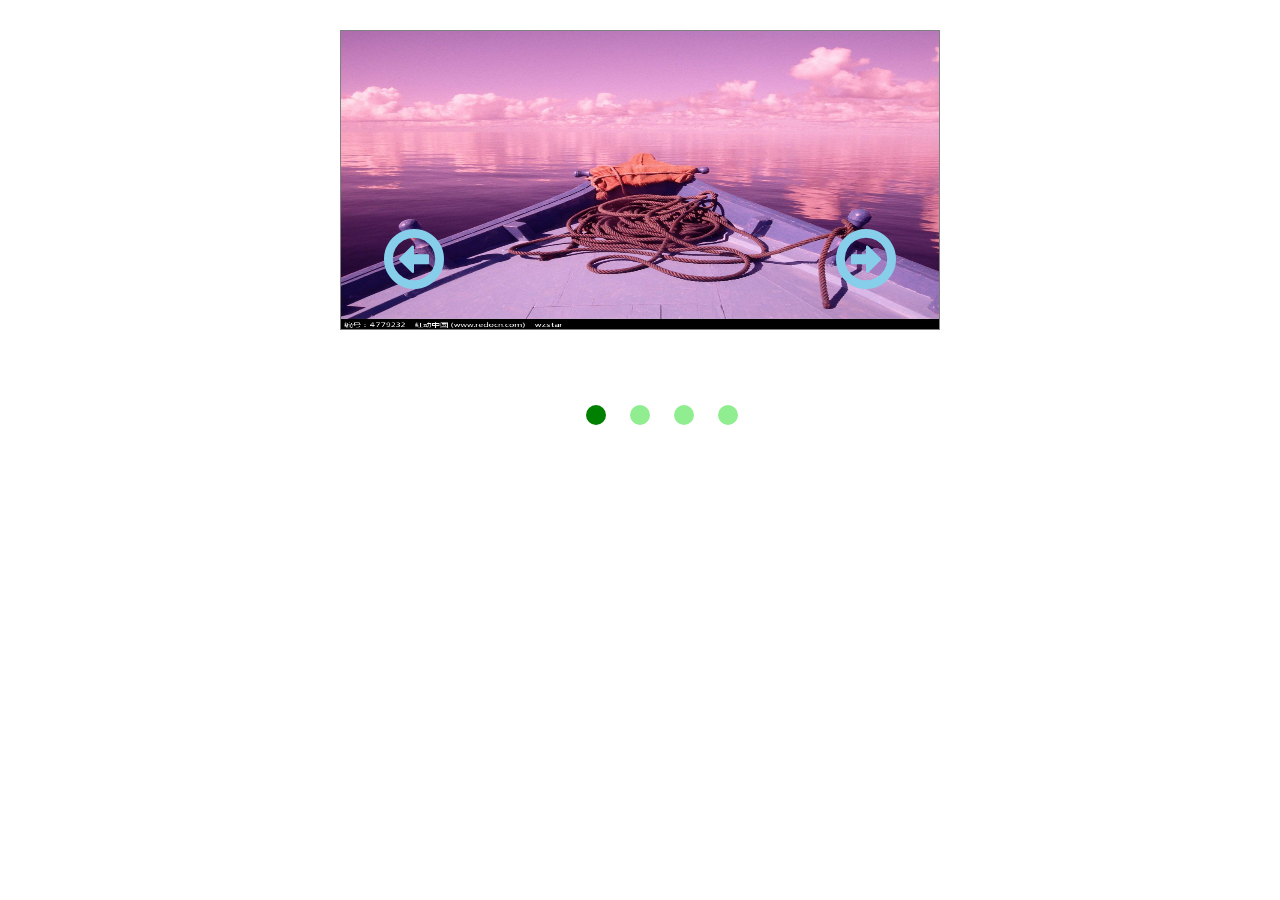
<file: index.html>
<!doctype html>
<html lang="en">
<head>
    <meta charset="UTF-8">
    <title>slideImg</title>
    <link rel="stylesheet" href="css/bootstraps.css">
    <link rel="stylesheet" href="css/font-awesome.css">
    <style>
        *{
            margin: 0;
            padding: 0;
        }
        
        .be-center{
            margin:30px auto;
        }
        .wrap{
            width: 600px;
            height: 300px;
            border:1px solid gray;
            overflow: hidden;
            position: relative;
        }
        i{
            color:skyblue;
            position: fixed;
            top:25%;
            z-index: 2;
            cursor: pointer;
        }
        i.i-left{
            
            left:30%;

        }
        i.i-right{
            right: 30%;
        }
        i:hover{
            color:lightgreen;
        }
        img{
            width: 600px;
            height: 300px;
        }
        ul{
            margin: 0;
        }
        ul li{
            float: left;
            list-style: none;
        }
        .img-wrapper{
            width: 3600px;
            position: relative;
            top: 0;
        }
        #focus-circle{
            /*width: 150px;*/

            height: 30px;
            position: fixed;
            top:45%;
            left:45%;
        }
        #focus-circle span{
            display: inline-block;
            width: 20px;
            height: 20px;
            border-radius: 50%;
            background: lightgreen;
            margin: 0 10px;
            cursor: pointer;
        }
        #focus-circle span:hover{
            transform:scale(1.1);
            box-shadow: 1px 1px 10px blue;
        }
        #focus-circle span.active{
            background: green;
        }
    </style>
</head>
<body>
<div class="be-center wrap" id="outerWrapper">
  <div class="img-wrapper" style="left:-600px">
        <ul id="get-imgs">
            <li><img src="img/4.jpg" alt=""></li>
            <li><img src="img/1.jpg" alt=""></li>
            <li><img src="img/2.jpg" alt=""></li>
            <li><img src="img/3.jpg" alt=""></li>
            <li><img src="img/4.jpg" alt=""></li>
            <li><img src="img/1.jpg" alt=""></li>
        </ul>
    </div>
    <i class="fa  fa-arrow-circle-o-right fa-5x i-right" id="arrow-right"></i>
    <i class="fa  fa-arrow-circle-o-left fa-5x i-left" id="arrow-left"></i> 

    <div id="focus-circle">
        <span class="active"></span>
        <span></span>
        <span></span>
        <span></span>
    </div>
</div>    
<script>
        function go(){
            var outerWrapper = document.querySelector("#outerWrapper"),
                slideLeft = outerWrapper.querySelector('#arrow-left'),
                slideRight = outerWrapper.querySelector('#arrow-right'),
                imgWrapper = outerWrapper.querySelector('.img-wrapper'),
                imgNumber = outerWrapper.querySelectorAll('#get-imgs img').length,
                spans = outerWrapper.querySelectorAll('#focus-circle span'),
                activeSpan = 0,
                flag = true;
                timer = null,
                offset = 600;
            function changeLeft(offset){
                var newLeft = parseInt(imgWrapper.style.left) + offset,
                    interval = 5;
                if(Math.abs(offset)>600*2){
                    interval = 2;
                }
                var speed = offset/interval,
                    time = 100,
                    flag = false;
                
                (function(){
                    if((offset<0&&parseInt(imgWrapper.style.left)>newLeft)||(offset>0&&parseInt(imgWrapper.style.left)<newLeft)){
                        imgWrapper.style.left = parseInt(imgWrapper.style.left)+speed+'px';
                        setTimeout(arguments.callee,time);
                    }else{
                        flag = true;
                        imgWrapper.style.left = newLeft + 'px';
                        if(newLeft === -(imgNumber-1)*Math.abs(offset)){
                            imgWrapper.style.left = -Math.abs(offset) + 'px';
                        }else if(newLeft === 0){
                            imgWrapper.style.left = -(imgNumber-2)*Math.abs(offset) + 'px';
                        }
                    }
                })();
            }

            function changeFocus(index){
               if(index === spans.length){
                   index = 0;
               }else if(index === -1){
                   index = (spans.length-1);
               }
               activeSpan = index;
               outerWrapper.querySelector('#focus-circle span.active').classList.remove('active');
               spans[index].classList.add('active');
            }

            slideLeft.onclick = ()=>{
                if(flag){
                    activeSpan--;
                    changeLeft(offset);
                    changeFocus(activeSpan);
                }
            };

            slideRight.onclick = ()=>{
                if(flag){
                    activeSpan++;
                    changeLeft(-offset);
                    changeFocus(activeSpan);
                }
            };

            for(var i=0,len=spans.length;i<len;i++){
                spans[i].index = i;
                spans[i].onclick = function(){
                    if(this.index !== activeSpan){
                        changeLeft((activeSpan-this.index)*600);
                        activeSpan = this.index;
                        changeFocus(activeSpan);
                    }
                }
            }
            timer = setInterval(slideLeft.onclick,2000);
            outerWrapper.onmouseenter=()=>clearInterval(timer);
            outerWrapper.onmouseleave=()=>timer=setInterval(slideLeft.onclick,2000);
        }
        go();
</script>
</body>
</html>
</file>
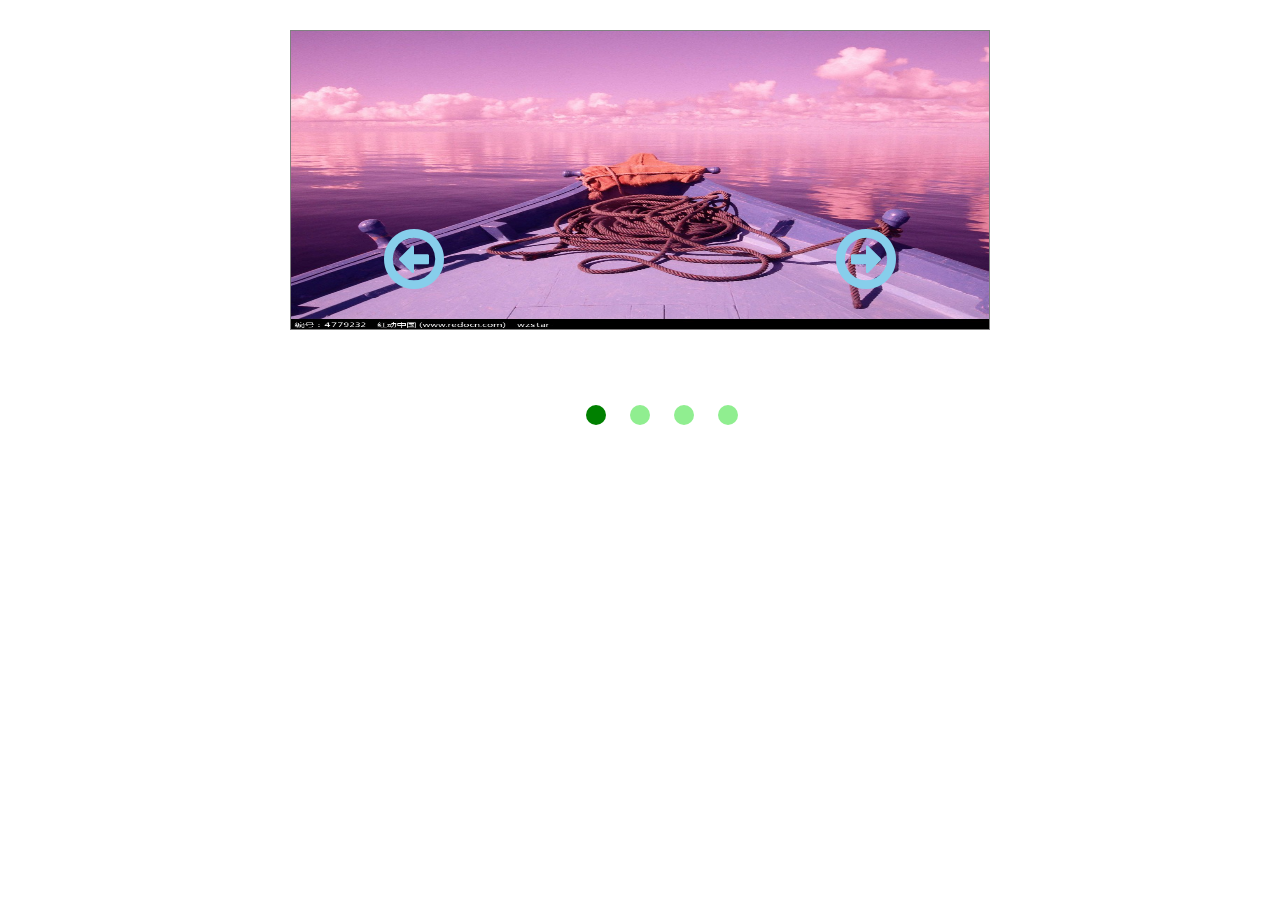
<file: index_js.html>
<!doctype html>
<html lang="en">
<head>
    <meta charset="UTF-8">
    <title>slideImg</title>
    <link rel="stylesheet" href="css/bootstraps.css">
    <link rel="stylesheet" href="css/font-awesome.css">
    <style>
        *{
            margin: 0;
            padding: 0;
        }
        
        .be-center{
            margin:30px auto;
        }
        .wrap{
            width: 700px;
            height: 300px;
            border:1px solid gray;
            overflow: hidden;
            position: relative;
        }
        i{
            color:skyblue;
            position: fixed;
            top:25%;
            z-index: 2;
            cursor: pointer;
        }
        i.i-left{
            
            left:30%;

        }
        i.i-right{
            right: 30%;
        }
        i:hover{
            color:lightgreen;
        }
        img{
            width: 700px;
            height: 300px;
        }
        ul{
            margin: 0;
        }
        ul li{
            float: left;
            list-style: none;
        }
        .img-wrapper{
            width: 4200px;
            position: relative;
            top: 0;
        }
        #focus-circle{
            /*width: 150px;*/

            height: 30px;
            position: fixed;
            top:45%;
            left:45%;
        }
        #focus-circle span{
            display: inline-block;
            width: 20px;
            height: 20px;
            border-radius: 50%;
            background: lightgreen;
            margin: 0 10px;
            cursor: pointer;
        }
        #focus-circle span:hover{
            transform:scale(1.1);
            box-shadow: 1px 1px 10px blue;
        }
        #focus-circle span.active{
            background: green;
        }
    </style>
</head>
<body>
<div class="be-center wrap" id="outerWrapper">
  <div class="img-wrapper" style="left:-700px">
        <ul id="get-imgs">
            <li><img src="img/4.jpg" alt=""></li>
            <li><img src="img/1.jpg" alt=""></li>
            <li><img src="img/2.jpg" alt=""></li>
            <li><img src="img/3.jpg" alt=""></li>
            <li><img src="img/4.jpg" alt=""></li>
            <li><img src="img/1.jpg" alt=""></li>
        </ul>
    </div>
    <i class="fa  fa-arrow-circle-o-right fa-5x i-right" id="arrow-right"></i>
    <i class="fa  fa-arrow-circle-o-left fa-5x i-left" id="arrow-left"></i> 

    <div id="focus-circle">
        <span class="active"></span>
        <span></span>
        <span></span>
        <span></span>
    </div>
<script src="js/slideImg.js"></script>
<script>
      var slideImg1 = new SlideImg(700);
      slideImg1.go();  
</script>
</body>
</html>
</file>
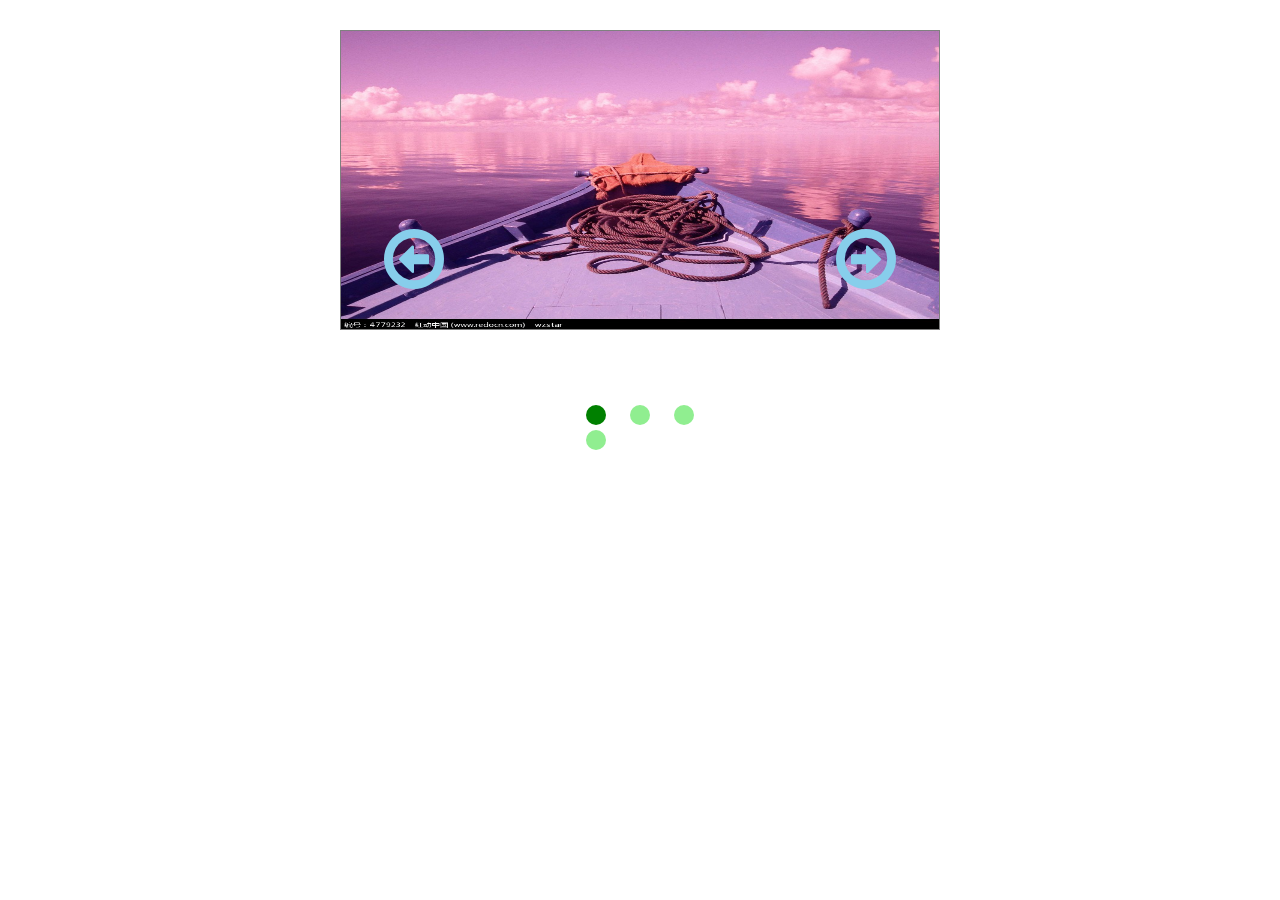
<file: test.html>
<!doctype html>
<html lang="en">
<head>
    <meta charset="UTF-8">
    <title>slideImg</title>
    <link rel="stylesheet" href="css/bootstraps.css">
    <link rel="stylesheet" href="css/font-awesome.css">
    <style>
        *{
            margin: 0;
            padding: 0;
        }
        
        .be-center{
            margin:30px auto;
        }
        .wrap{
            width: 600px;
            height: 300px;
            border:1px solid gray;
            overflow: hidden;
            position: relative;
        }
        i{
            color:skyblue;
            position: fixed;
            top:25%;
            z-index: 2;
            cursor: pointer;
        }
        i.i-left{
            
            left:30%;

        }
        i.i-right{
            right: 30%;
        }
        i:hover{
            color:lightgreen;
        }
        img{
            width: 600px;
            height: 300px;
        }
        ul{
            margin: 0;
        }
        ul li{
            float: left;
            list-style: none;
        }
        .img-wrapper{
            width: 3000px;
            position: relative;
            top: 0;
        }
        #focus-circle{
            width: 150px;
            height: 30px;
            position: fixed;
            top:45%;
            left:45%;
        }
        #focus-circle span{
            display: inline-block;
            width: 20px;
            height: 20px;
            border-radius: 50%;
            background: lightgreen;
            margin: 0 10px;
            cursor: pointer;
        }
        #focus-circle span:hover{
            transform:scale(1.1);
            box-shadow: 1px 1px 10px blue;
        }
        #focus-circle span.active{
            background: green;
        }
    </style>
</head>
<body>
<div class="be-center wrap" id="outerWrapper">
  <div class="img-wrapper" style="left:-600px">
        <ul id="get-imgs">
            <li><img src="img/3.jpg" alt=""></li>
            <li><img src="img/1.jpg" alt=""></li>
            <li><img src="img/2.jpg" alt=""></li>
            <li><img src="img/3.jpg" alt=""></li>
            <li><img src="img/1.jpg" alt=""></li>
            <li><img src="img/2.jpg" alt=""></li>
        </ul>
    </div>
    <i class="fa  fa-arrow-circle-o-right fa-5x i-right" id="arrow-right"></i>
    <i class="fa  fa-arrow-circle-o-left fa-5x i-left" id="arrow-left"></i> 

    <div id="focus-circle">
        <span class="active"></span>
        <span></span>
        <span></span>
        <span></span>
    </div>
</div>
<script>
        function go(){
            var outerWrapper = document.querySelector("#outerWrapper"),
                slideLeft = outerWrapper.querySelector('#arrow-left'),
                slideRight = outerWrapper.querySelector('#arrow-right'),
                imgWrapper = outerWrapper.querySelector('.img-wrapper'),
                imgNumber = outerWrapper.querySelectorAll('#get-imgs img').length,
                spans = outerWrapper.querySelectorAll('#focus-circle span'),
                activeSpan = 0,
                flag = true;
                timer = null,
                offset = 600;
            function changeLeft(offset){
                var newLeft = parseInt(imgWrapper.style.left) + offset,
                    interval = 5;
                    speed = offset/interval;
                    time = 100;
                    flag = false;
                (function(){
                    if((offset<0&&parseInt(imgWrapper.style.left)>newLeft)||(offset>0&&parseInt(imgWrapper.style.left)<newLeft)){
                        imgWrapper.style.left = parseInt(imgWrapper.style.left)+speed+'px';
                        setTimeout(arguments.callee,time);
                    }else{
                        flag = true;
                        imgWrapper.style.left = newLeft + 'px';
                        if(newLeft === -(imgNumber-1)*Math.abs(offset)){
                            imgWrapper.style.left = -Math.abs(offset) + 'px';
                        }else if(newLeft === 0){
                            imgWrapper.style.left = -(imgNumber-2)*Math.abs(offset) + 'px';
                        }
                    }
                })();
            }

            function changeFocus(index){
               if(index === spans.length){
                   index = 0;
               }else if(index === -1){
                   index = (spans.length-1);
               }
               activeSpan = index;
               outerWrapper.querySelector('#focus-circle span.active').classList.remove('active');
               spans[index].classList.add('active');
            }

            slideLeft.onclick = ()=>{
                if(flag){
                    activeSpan--;
                    changeLeft(offset);
                    changeFocus(activeSpan);
                }
            };

            slideRight.onclick = ()=>{
                if(flag){
                    activeSpan++;
                    changeLeft(-offset);
                    changeFocus(activeSpan);
                }
            };

            for(var i=0,len=spans.length;i<len;i++){
                spans[i].index = i;
                spans[i].onclick = function(){
                    if(this.index !== activeSpan){
                        changeLeft((activeSpan-this.index)*600);
                        activeSpan = this.index;
                        changeFocus(activeSpan);
                    }
                }
            }
            timer = setInterval(slideLeft.onclick,2000);
            outerWrapper.onmouseenter=()=>clearInterval(timer);
            outerWrapper.onmouseleave=()=>timer=setInterval(slideLeft.onclick,2000);
        }
        go();
</script>
</body>
</html>
</file>
